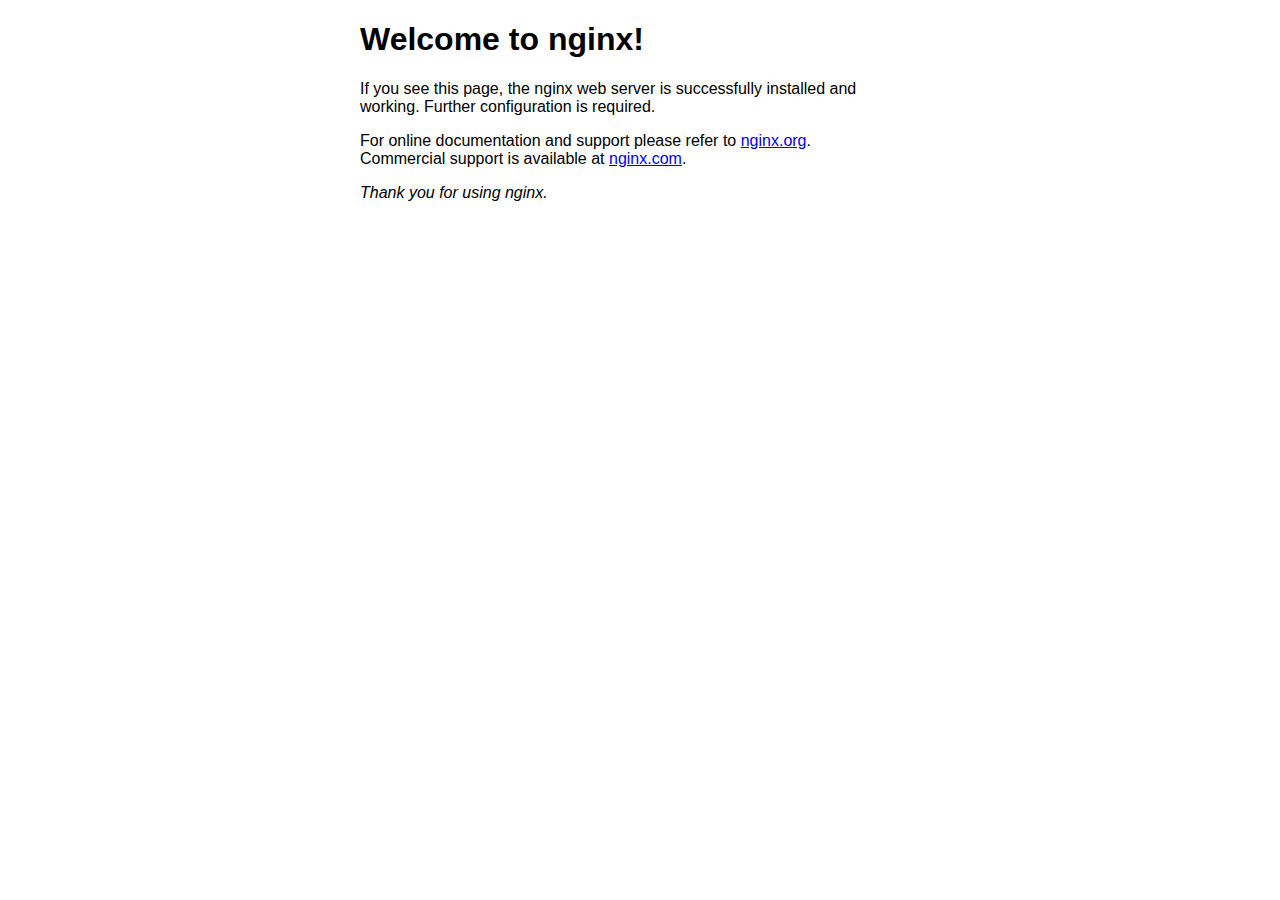
<file: .index.html>
<!DOCTYPE html>
<html>
<head>
<title>Welcome to nginx!</title>
<style>
html { color-scheme: light dark; }
body { width: 35em; margin: 0 auto;
font-family: Tahoma, Verdana, Arial, sans-serif; }
</style>
</head>
<body>
<h1>Welcome to nginx!</h1>
<p>If you see this page, the nginx web server is successfully installed and
working. Further configuration is required.</p>

<p>For online documentation and support please refer to
<a href="http://nginx.org/">nginx.org</a>.<br/>
Commercial support is available at
<a href="http://nginx.com/">nginx.com</a>.</p>

<p><em>Thank you for using nginx.</em></p>
</body>
</html>
</file>
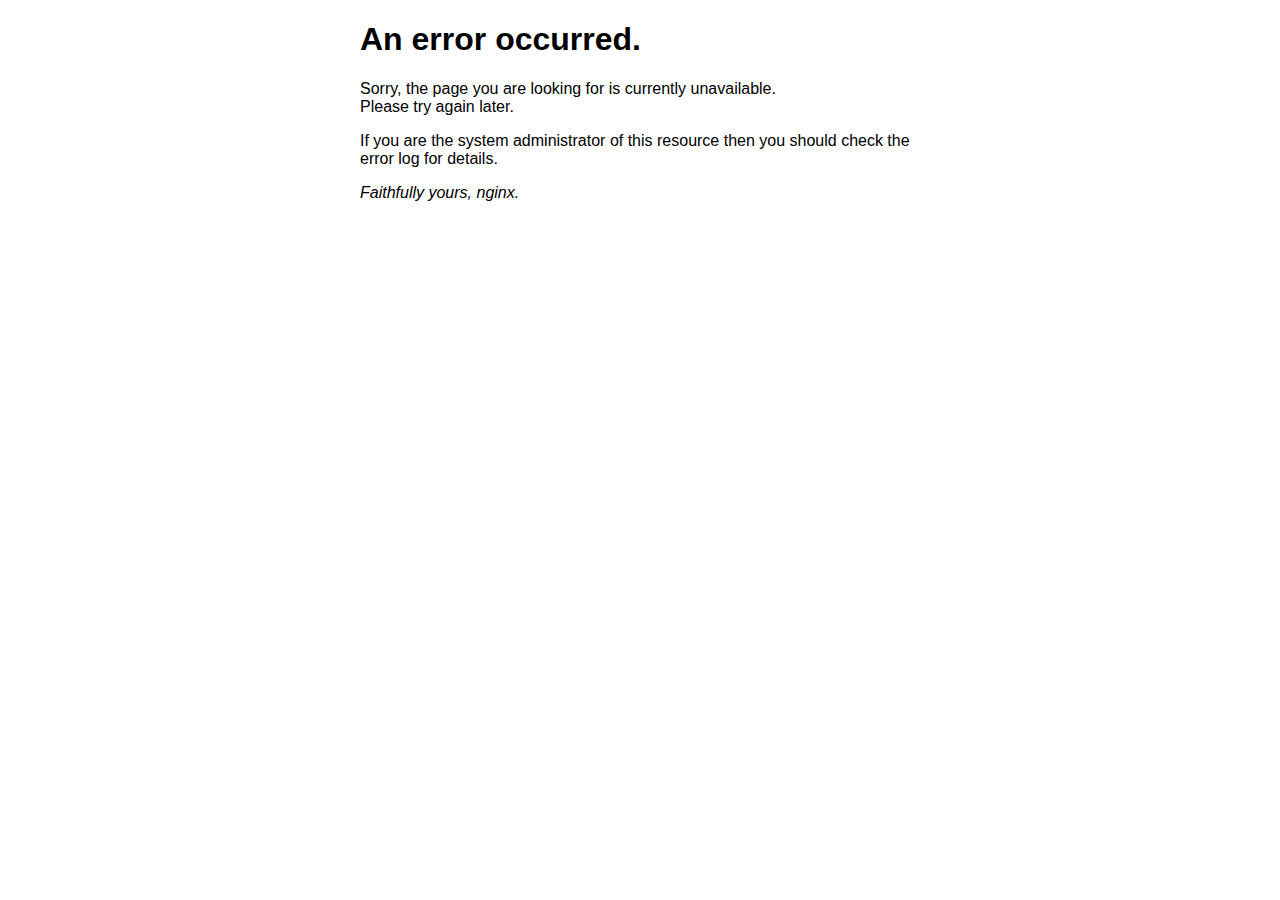
<file: 50x.html>
<!DOCTYPE html>
<html>
<head>
<title>Error</title>
<style>
html { color-scheme: light dark; }
body { width: 35em; margin: 0 auto;
font-family: Tahoma, Verdana, Arial, sans-serif; }
</style>
</head>
<body>
<h1>An error occurred.</h1>
<p>Sorry, the page you are looking for is currently unavailable.<br/>
Please try again later.</p>
<p>If you are the system administrator of this resource then you should check
the error log for details.</p>
<p><em>Faithfully yours, nginx.</em></p>
</body>
</html>
</file>
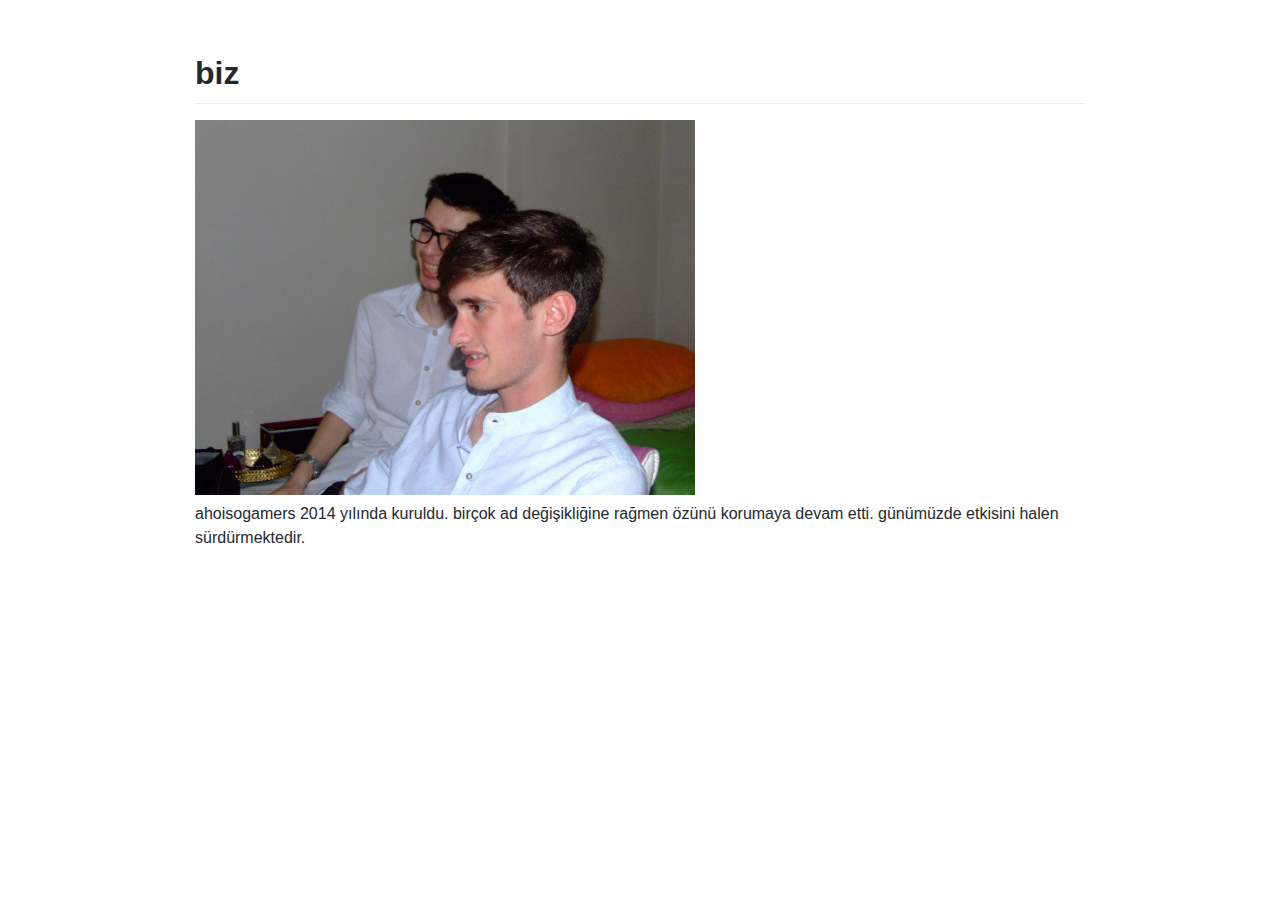
<file: biz.html>
<!DOCTYPE html>
<html lang="en">
<head>
  <meta charset="UTF-8">
  <meta name="viewport" content="width=device-width, initial-scale=1">
  <title>hakkında</title>
  <style>
  @font-face {
  font-family: octicons-link;
  src: url([data-uri]) format('woff');
}

.markdown-body .octicon {
  display: inline-block;
  fill: currentColor;
  vertical-align: text-bottom;
}

.markdown-body .anchor {
  float: left;
  line-height: 1;
  margin-left: -20px;
  padding-right: 4px;
}

.markdown-body .anchor:focus {
  outline: none;
}

.markdown-body h1 .octicon-link,
.markdown-body h2 .octicon-link,
.markdown-body h3 .octicon-link,
.markdown-body h4 .octicon-link,
.markdown-body h5 .octicon-link,
.markdown-body h6 .octicon-link {
  color: #1b1f23;
  vertical-align: middle;
  visibility: hidden;
}

.markdown-body h1:hover .anchor,
.markdown-body h2:hover .anchor,
.markdown-body h3:hover .anchor,
.markdown-body h4:hover .anchor,
.markdown-body h5:hover .anchor,
.markdown-body h6:hover .anchor {
  text-decoration: none;
}

.markdown-body h1:hover .anchor .octicon-link,
.markdown-body h2:hover .anchor .octicon-link,
.markdown-body h3:hover .anchor .octicon-link,
.markdown-body h4:hover .anchor .octicon-link,
.markdown-body h5:hover .anchor .octicon-link,
.markdown-body h6:hover .anchor .octicon-link {
  visibility: visible;
}

.markdown-body {
  -ms-text-size-adjust: 100%;
  -webkit-text-size-adjust: 100%;
  color: #24292e;
  line-height: 1.5;
  font-family: -apple-system,BlinkMacSystemFont,Segoe UI,Helvetica,Arial,sans-serif,Apple Color Emoji,Segoe UI Emoji,Segoe UI Symbol;
  font-size: 16px;
  line-height: 1.5;
  word-wrap: break-word;
}

.markdown-body .pl-c {
  color: #6a737d;
}

.markdown-body .pl-c1,
.markdown-body .pl-s .pl-v {
  color: #005cc5;
}

.markdown-body .pl-e,
.markdown-body .pl-en {
  color: #6f42c1;
}

.markdown-body .pl-s .pl-s1,
.markdown-body .pl-smi {
  color: #24292e;
}

.markdown-body .pl-ent {
  color: #22863a;
}

.markdown-body .pl-k {
  color: #d73a49;
}

.markdown-body .pl-pds,
.markdown-body .pl-s,
.markdown-body .pl-s .pl-pse .pl-s1,
.markdown-body .pl-sr,
.markdown-body .pl-sr .pl-cce,
.markdown-body .pl-sr .pl-sra,
.markdown-body .pl-sr .pl-sre {
  color: #032f62;
}

.markdown-body .pl-smw,
.markdown-body .pl-v {
  color: #e36209;
}

.markdown-body .pl-bu {
  color: #b31d28;
}

.markdown-body .pl-ii {
  background-color: #b31d28;
  color: #fafbfc;
}

.markdown-body .pl-c2 {
  background-color: #d73a49;
  color: #fafbfc;
}

.markdown-body .pl-c2:before {
  content: "^M";
}

.markdown-body .pl-sr .pl-cce {
  color: #22863a;
  font-weight: 700;
}

.markdown-body .pl-ml {
  color: #735c0f;
}

.markdown-body .pl-mh,
.markdown-body .pl-mh .pl-en,
.markdown-body .pl-ms {
  color: #005cc5;
  font-weight: 700;
}

.markdown-body .pl-mi {
  color: #24292e;
  font-style: italic;
}

.markdown-body .pl-mb {
  color: #24292e;
  font-weight: 700;
}

.markdown-body .pl-md {
  background-color: #ffeef0;
  color: #b31d28;
}

.markdown-body .pl-mi1 {
  background-color: #f0fff4;
  color: #22863a;
}

.markdown-body .pl-mc {
  background-color: #ffebda;
  color: #e36209;
}

.markdown-body .pl-mi2 {
  background-color: #005cc5;
  color: #f6f8fa;
}

.markdown-body .pl-mdr {
  color: #6f42c1;
  font-weight: 700;
}

.markdown-body .pl-ba {
  color: #586069;
}

.markdown-body .pl-sg {
  color: #959da5;
}

.markdown-body .pl-corl {
  color: #032f62;
  text-decoration: underline;
}

.markdown-body details {
  display: block;
}

.markdown-body summary {
  display: list-item;
}

.markdown-body a {
  background-color: transparent;
}

.markdown-body a:active,
.markdown-body a:hover {
  outline-width: 0;
}

.markdown-body strong {
  font-weight: inherit;
  font-weight: bolder;
}

.markdown-body h1 {
  font-size: 2em;
  margin: .67em 0;
}

.markdown-body img {
  border-style: none;
}

.markdown-body code,
.markdown-body kbd,
.markdown-body pre {
  font-family: monospace,monospace;
  font-size: 1em;
}

.markdown-body hr {
  box-sizing: content-box;
  height: 0;
  overflow: visible;
}

.markdown-body input {
  font: inherit;
  margin: 0;
}

.markdown-body input {
  overflow: visible;
}

.markdown-body [type=checkbox] {
  box-sizing: border-box;
  padding: 0;
}

.markdown-body * {
  box-sizing: border-box;
}

.markdown-body input {
  font-family: inherit;
  font-size: inherit;
  line-height: inherit;
}

.markdown-body a {
  color: #0366d6;
  text-decoration: none;
}

.markdown-body a:hover {
  text-decoration: underline;
}

.markdown-body strong {
  font-weight: 600;
}

.markdown-body hr {
  background: transparent;
  border: 0;
  border-bottom: 1px solid #dfe2e5;
  height: 0;
  margin: 15px 0;
  overflow: hidden;
}

.markdown-body hr:before {
  content: "";
  display: table;
}

.markdown-body hr:after {
  clear: both;
  content: "";
  display: table;
}

.markdown-body table {
  border-collapse: collapse;
  border-spacing: 0;
}

.markdown-body td,
.markdown-body th {
  padding: 0;
}

.markdown-body details summary {
  cursor: pointer;
}

.markdown-body h1,
.markdown-body h2,
.markdown-body h3,
.markdown-body h4,
.markdown-body h5,
.markdown-body h6 {
  margin-bottom: 0;
  margin-top: 0;
}

.markdown-body h1 {
  font-size: 32px;
}

.markdown-body h1,
.markdown-body h2 {
  font-weight: 600;
}

.markdown-body h2 {
  font-size: 24px;
}

.markdown-body h3 {
  font-size: 20px;
}

.markdown-body h3,
.markdown-body h4 {
  font-weight: 600;
}

.markdown-body h4 {
  font-size: 16px;
}

.markdown-body h5 {
  font-size: 14px;
}

.markdown-body h5,
.markdown-body h6 {
  font-weight: 600;
}

.markdown-body h6 {
  font-size: 12px;
}

.markdown-body p {
  margin-bottom: 10px;
  margin-top: 0;
}

.markdown-body blockquote {
  margin: 0;
}

.markdown-body ol,
.markdown-body ul {
  margin-bottom: 0;
  margin-top: 0;
  padding-left: 0;
}

.markdown-body ol ol,
.markdown-body ul ol {
  list-style-type: lower-roman;
}

.markdown-body ol ol ol,
.markdown-body ol ul ol,
.markdown-body ul ol ol,
.markdown-body ul ul ol {
  list-style-type: lower-alpha;
}

.markdown-body dd {
  margin-left: 0;
}

.markdown-body code,
.markdown-body pre {
  font-family: SFMono-Regular,Consolas,Liberation Mono,Menlo,Courier,monospace;
  font-size: 12px;
}

.markdown-body pre {
  margin-bottom: 0;
  margin-top: 0;
}

.markdown-body input::-webkit-inner-spin-button,
.markdown-body input::-webkit-outer-spin-button {
  -webkit-appearance: none;
  appearance: none;
  margin: 0;
}

.markdown-body .border {
  border: 1px solid #e1e4e8!important;
}

.markdown-body .border-0 {
  border: 0!important;
}

.markdown-body .border-bottom {
  border-bottom: 1px solid #e1e4e8!important;
}

.markdown-body .rounded-1 {
  border-radius: 3px!important;
}

.markdown-body .bg-white {
  background-color: #fff!important;
}

.markdown-body .bg-gray-light {
  background-color: #fafbfc!important;
}

.markdown-body .text-gray-light {
  color: #6a737d!important;
}

.markdown-body .mb-0 {
  margin-bottom: 0!important;
}

.markdown-body .my-2 {
  margin-bottom: 8px!important;
  margin-top: 8px!important;
}

.markdown-body .pl-0 {
  padding-left: 0!important;
}

.markdown-body .py-0 {
  padding-bottom: 0!important;
  padding-top: 0!important;
}

.markdown-body .pl-1 {
  padding-left: 4px!important;
}

.markdown-body .pl-2 {
  padding-left: 8px!important;
}

.markdown-body .py-2 {
  padding-bottom: 8px!important;
  padding-top: 8px!important;
}

.markdown-body .pl-3,
.markdown-body .px-3 {
  padding-left: 16px!important;
}

.markdown-body .px-3 {
  padding-right: 16px!important;
}

.markdown-body .pl-4 {
  padding-left: 24px!important;
}

.markdown-body .pl-5 {
  padding-left: 32px!important;
}

.markdown-body .pl-6 {
  padding-left: 40px!important;
}

.markdown-body .f6 {
  font-size: 12px!important;
}

.markdown-body .lh-condensed {
  line-height: 1.25!important;
}

.markdown-body .text-bold {
  font-weight: 600!important;
}

.markdown-body:before {
  content: "";
  display: table;
}

.markdown-body:after {
  clear: both;
  content: "";
  display: table;
}

.markdown-body>:first-child {
  margin-top: 0!important;
}

.markdown-body>:last-child {
  margin-bottom: 0!important;
}

.markdown-body a:not([href]) {
  color: inherit;
  text-decoration: none;
}

.markdown-body blockquote,
.markdown-body dl,
.markdown-body ol,
.markdown-body p,
.markdown-body pre,
.markdown-body table,
.markdown-body ul {
  margin-bottom: 16px;
  margin-top: 0;
}

.markdown-body hr {
  background-color: #e1e4e8;
  border: 0;
  height: .25em;
  margin: 24px 0;
  padding: 0;
}

.markdown-body blockquote {
  border-left: .25em solid #dfe2e5;
  color: #6a737d;
  padding: 0 1em;
}

.markdown-body blockquote>:first-child {
  margin-top: 0;
}

.markdown-body blockquote>:last-child {
  margin-bottom: 0;
}

.markdown-body kbd {
  background-color: #fafbfc;
  border: 1px solid #c6cbd1;
  border-bottom-color: #959da5;
  border-radius: 3px;
  box-shadow: inset 0 -1px 0 #959da5;
  color: #444d56;
  display: inline-block;
  font-size: 11px;
  line-height: 10px;
  padding: 3px 5px;
  vertical-align: middle;
}

.markdown-body h1,
.markdown-body h2,
.markdown-body h3,
.markdown-body h4,
.markdown-body h5,
.markdown-body h6 {
  font-weight: 600;
  line-height: 1.25;
  margin-bottom: 16px;
  margin-top: 24px;
}

.markdown-body h1 {
  font-size: 2em;
}

.markdown-body h1,
.markdown-body h2 {
  border-bottom: 1px solid #eaecef;
  padding-bottom: .3em;
}

.markdown-body h2 {
  font-size: 1.5em;
}

.markdown-body h3 {
  font-size: 1.25em;
}

.markdown-body h4 {
  font-size: 1em;
}

.markdown-body h5 {
  font-size: .875em;
}

.markdown-body h6 {
  color: #6a737d;
  font-size: .85em;
}

.markdown-body ol,
.markdown-body ul {
  padding-left: 2em;
}

.markdown-body ol ol,
.markdown-body ol ul,
.markdown-body ul ol,
.markdown-body ul ul {
  margin-bottom: 0;
  margin-top: 0;
}

.markdown-body li {
  word-wrap: break-all;
}

.markdown-body li>p {
  margin-top: 16px;
}

.markdown-body li+li {
  margin-top: .25em;
}

.markdown-body dl {
  padding: 0;
}

.markdown-body dl dt {
  font-size: 1em;
  font-style: italic;
  font-weight: 600;
  margin-top: 16px;
  padding: 0;
}

.markdown-body dl dd {
  margin-bottom: 16px;
  padding: 0 16px;
}

.markdown-body table {
  display: block;
  overflow: auto;
  width: 100%;
}

.markdown-body table th {
  font-weight: 600;
}

.markdown-body table td,
.markdown-body table th {
  border: 1px solid #dfe2e5;
  padding: 6px 13px;
}

.markdown-body table tr {
  background-color: #fff;
  border-top: 1px solid #c6cbd1;
}

.markdown-body table tr:nth-child(2n) {
  background-color: #f6f8fa;
}

.markdown-body img {
  background-color: #fff;
  box-sizing: content-box;
  max-width: 100%;
}

.markdown-body img[align=right] {
  padding-left: 20px;
}

.markdown-body img[align=left] {
  padding-right: 20px;
}

.markdown-body code {
  background-color: rgba(27,31,35,.05);
  border-radius: 3px;
  font-size: 85%;
  margin: 0;
  padding: .2em .4em;
}

.markdown-body pre {
  word-wrap: normal;
}

.markdown-body pre>code {
  background: transparent;
  border: 0;
  font-size: 100%;
  margin: 0;
  padding: 0;
  white-space: pre;
  word-break: normal;
}

.markdown-body .highlight {
  margin-bottom: 16px;
}

.markdown-body .highlight pre {
  margin-bottom: 0;
  word-break: normal;
}

.markdown-body .highlight pre,
.markdown-body pre {
  background-color: #f6f8fa;
  border-radius: 3px;
  font-size: 85%;
  line-height: 1.45;
  overflow: auto;
  padding: 16px;
}

.markdown-body pre code {
  background-color: transparent;
  border: 0;
  display: inline;
  line-height: inherit;
  margin: 0;
  max-width: auto;
  overflow: visible;
  padding: 0;
  word-wrap: normal;
}

.markdown-body .commit-tease-sha {
  color: #444d56;
  display: inline-block;
  font-family: SFMono-Regular,Consolas,Liberation Mono,Menlo,Courier,monospace;
  font-size: 90%;
}

.markdown-body .blob-wrapper {
  border-bottom-left-radius: 3px;
  border-bottom-right-radius: 3px;
  overflow-x: auto;
  overflow-y: hidden;
}

.markdown-body .blob-wrapper-embedded {
  max-height: 240px;
  overflow-y: auto;
}

.markdown-body .blob-num {
  -moz-user-select: none;
  -ms-user-select: none;
  -webkit-user-select: none;
  color: rgba(27,31,35,.3);
  cursor: pointer;
  font-family: SFMono-Regular,Consolas,Liberation Mono,Menlo,Courier,monospace;
  font-size: 12px;
  line-height: 20px;
  min-width: 50px;
  padding-left: 10px;
  padding-right: 10px;
  text-align: right;
  user-select: none;
  vertical-align: top;
  white-space: nowrap;
  width: 1%;
}

.markdown-body .blob-num:hover {
  color: rgba(27,31,35,.6);
}

.markdown-body .blob-num:before {
  content: attr(data-line-number);
}

.markdown-body .blob-code {
  line-height: 20px;
  padding-left: 10px;
  padding-right: 10px;
  position: relative;
  vertical-align: top;
}

.markdown-body .blob-code-inner {
  color: #24292e;
  font-family: SFMono-Regular,Consolas,Liberation Mono,Menlo,Courier,monospace;
  font-size: 12px;
  overflow: visible;
  white-space: pre;
  word-wrap: normal;
}

.markdown-body .pl-token.active,
.markdown-body .pl-token:hover {
  background: #ffea7f;
  cursor: pointer;
}

.markdown-body kbd {
  background-color: #fafbfc;
  border: 1px solid #d1d5da;
  border-bottom-color: #c6cbd1;
  border-radius: 3px;
  box-shadow: inset 0 -1px 0 #c6cbd1;
  color: #444d56;
  display: inline-block;
  font: 11px SFMono-Regular,Consolas,Liberation Mono,Menlo,Courier,monospace;
  line-height: 10px;
  padding: 3px 5px;
  vertical-align: middle;
}

.markdown-body :checked+.radio-label {
  border-color: #0366d6;
  position: relative;
  z-index: 1;
}

.markdown-body .tab-size[data-tab-size="1"] {
  -moz-tab-size: 1;
  tab-size: 1;
}

.markdown-body .tab-size[data-tab-size="2"] {
  -moz-tab-size: 2;
  tab-size: 2;
}

.markdown-body .tab-size[data-tab-size="3"] {
  -moz-tab-size: 3;
  tab-size: 3;
}

.markdown-body .tab-size[data-tab-size="4"] {
  -moz-tab-size: 4;
  tab-size: 4;
}

.markdown-body .tab-size[data-tab-size="5"] {
  -moz-tab-size: 5;
  tab-size: 5;
}

.markdown-body .tab-size[data-tab-size="6"] {
  -moz-tab-size: 6;
  tab-size: 6;
}

.markdown-body .tab-size[data-tab-size="7"] {
  -moz-tab-size: 7;
  tab-size: 7;
}

.markdown-body .tab-size[data-tab-size="8"] {
  -moz-tab-size: 8;
  tab-size: 8;
}

.markdown-body .tab-size[data-tab-size="9"] {
  -moz-tab-size: 9;
  tab-size: 9;
}

.markdown-body .tab-size[data-tab-size="10"] {
  -moz-tab-size: 10;
  tab-size: 10;
}

.markdown-body .tab-size[data-tab-size="11"] {
  -moz-tab-size: 11;
  tab-size: 11;
}

.markdown-body .tab-size[data-tab-size="12"] {
  -moz-tab-size: 12;
  tab-size: 12;
}

.markdown-body .task-list-item {
  list-style-type: none;
}

.markdown-body .task-list-item+.task-list-item {
  margin-top: 3px;
}

.markdown-body .task-list-item input {
  margin: 0 .2em .25em -1.6em;
  vertical-align: middle;
}

.markdown-body hr {
  border-bottom-color: #eee;
}

.markdown-body .pl-0 {
  padding-left: 0!important;
}

.markdown-body .pl-1 {
  padding-left: 4px!important;
}

.markdown-body .pl-2 {
  padding-left: 8px!important;
}

.markdown-body .pl-3 {
  padding-left: 16px!important;
}

.markdown-body .pl-4 {
  padding-left: 24px!important;
}

.markdown-body .pl-5 {
  padding-left: 32px!important;
}

.markdown-body .pl-6 {
  padding-left: 40px!important;
}

.markdown-body .pl-7 {
  padding-left: 48px!important;
}

.markdown-body .pl-8 {
  padding-left: 64px!important;
}

.markdown-body .pl-9 {
  padding-left: 80px!important;
}

.markdown-body .pl-10 {
  padding-left: 96px!important;
}

.markdown-body .pl-11 {
  padding-left: 112px!important;
}

.markdown-body .pl-12 {
  padding-left: 128px!important;
}

/*# sourceURL=webpack://./node_modules/github-markdown-css/github-markdown.css */
/*# sourceMappingURL=[data-uri] */
  </style>
  <style>
  /**
 * prism.js default theme for JavaScript, CSS and HTML
 * Based on dabblet (http://dabblet.com)
 * @author Lea Verou
 */

code[class*="language-"],
pre[class*="language-"] {
	color: black;
	background: none;
	text-shadow: 0 1px white;
	font-family: Consolas, Monaco, 'Andale Mono', 'Ubuntu Mono', monospace;
	font-size: 1em;
	text-align: left;
	white-space: pre;
	word-spacing: normal;
	word-break: normal;
	word-wrap: normal;
	line-height: 1.5;

	-moz-tab-size: 4;
	-o-tab-size: 4;
	tab-size: 4;

	-webkit-hyphens: none;
	-moz-hyphens: none;
	-ms-hyphens: none;
	hyphens: none;
}

pre[class*="language-"]::-moz-selection, pre[class*="language-"] ::-moz-selection,
code[class*="language-"]::-moz-selection, code[class*="language-"] ::-moz-selection {
	text-shadow: none;
	background: #b3d4fc;
}

pre[class*="language-"]::selection, pre[class*="language-"] ::selection,
code[class*="language-"]::selection, code[class*="language-"] ::selection {
	text-shadow: none;
	background: #b3d4fc;
}

@media print {
	code[class*="language-"],
	pre[class*="language-"] {
		text-shadow: none;
	}
}

/* Code blocks */
pre[class*="language-"] {
	padding: 1em;
	margin: .5em 0;
	overflow: auto;
}

:not(pre) > code[class*="language-"],
pre[class*="language-"] {
	background: #f5f2f0;
}

/* Inline code */
:not(pre) > code[class*="language-"] {
	padding: .1em;
	border-radius: .3em;
	white-space: normal;
}

.token.comment,
.token.prolog,
.token.doctype,
.token.cdata {
	color: slategray;
}

.token.punctuation {
	color: #999;
}

.token.namespace {
	opacity: .7;
}

.token.property,
.token.tag,
.token.boolean,
.token.number,
.token.constant,
.token.symbol,
.token.deleted {
	color: #905;
}

.token.selector,
.token.attr-name,
.token.string,
.token.char,
.token.builtin,
.token.inserted {
	color: #690;
}

.token.operator,
.token.entity,
.token.url,
.language-css .token.string,
.style .token.string {
	color: #9a6e3a;
	/* This background color was intended by the author of this theme. */
	background: hsla(0, 0%, 100%, .5);
}

.token.atrule,
.token.attr-value,
.token.keyword {
	color: #07a;
}

.token.function,
.token.class-name {
	color: #DD4A68;
}

.token.regex,
.token.important,
.token.variable {
	color: #e90;
}

.token.important,
.token.bold {
	font-weight: bold;
}
.token.italic {
	font-style: italic;
}

.token.entity {
	cursor: help;
}

/*# sourceURL=webpack://./node_modules/prismjs/themes/prism.css */
/*# sourceMappingURL=[data-uri] */
  </style>
  <style>
  
  </style>
  <style>
    .markdown-body {
      font-family: -apple-system,Segoe UI,Helvetica,Arial,sans-serif,Apple Color Emoji,Segoe UI Emoji;
      box-sizing: border-box;
      min-width: 200px;
      max-width: 980px;
      margin: 0 auto;
      padding: 45px;
    }

    @media not print {
      .markdown-body {
        padding: 45px;
      }

      @media (max-width: 767px) {
        .markdown-body {
          padding: 15px;
        }
      }
    }

    .hf-container {
      color: #24292e;
      line-height: 1.3;
    }

    .markdown-body .highlight pre,
    .markdown-body pre {
      white-space: pre-wrap;
    }
    .markdown-body table {
      display: table;
    }
    .markdown-body img[data-align="center"] {
      display: block;
      margin: 0 auto;
    }
    .markdown-body img[data-align="right"] {
      display: block;
      margin: 0 0 0 auto;
    }
    .markdown-body li.task-list-item {
      list-style-type: none;
    }
    .markdown-body li > [type=checkbox] {
      margin: 0 0 0 -1.3em;
    }
    .markdown-body input[type="checkbox"] ~ p {
      margin-top: 0;
      display: inline-block;
    }
    .markdown-body ol ol,
    .markdown-body ul ol {
      list-style-type: decimal;
    }
    .markdown-body ol ol ol,
    .markdown-body ol ul ol,
    .markdown-body ul ol ol,
    .markdown-body ul ul ol {
      list-style-type: decimal;
    }
  </style>
  <style>.markdown-body a.footnote-ref {
  text-decoration: none;
}

.footnotes {
  font-size: .85em;
  opacity: .8;
}

.footnotes li[role="doc-endnote"] {
  position: relative;
}

.footnotes .footnote-back {
  position: absolute;
  font-family: initial;
  top: .2em;
  right: 1em;
  text-decoration: none;
}

.inline-math.invalid,
.multiple-math.invalid {
  color: rgb(255, 105, 105);
}

.toc-container {
  width: 100%;
}

.toc-container .toc-title {
  font-weight: 700;
  font-size: 1.2em;
  margin-bottom: 0;
}

.toc-container li,
.toc-container ul,
.toc-container ul li {
  list-style: none !important;
}

.toc-container > ul {
  padding-left: 0;
}

.toc-container ul li span {
  display : flex;
}

.toc-container ul li span a {
  color: inherit;
  text-decoration: none;
}
.toc-container ul li span a:hover {
  color: inherit;
  text-decoration: none;
}

.toc-container ul li span span.dots {
  flex: 1;
  height: 0.65em;
  margin: 0 10px;
  border-bottom: 2px dotted black;
}

/*# sourceURL=webpack://./src/muya/lib/assets/styles/exportStyle.css */
/*# sourceMappingURL=[data-uri] */</style>
  <style>.markdown-body{}pre.front-matter{display:none!important;}</style>
</head>
<body>
  <article class="markdown-body"><h1 class="atx" id="biz">biz</h1>
<img width="500px" src="./src/banner.jpeg">

<p>ahoisogamers 2014 yılında kuruldu. birçok ad değişikliğine rağmen özünü korumaya devam etti. günümüzde etkisini halen sürdürmektedir.</p>
</article>
</body>
</html>
</file>
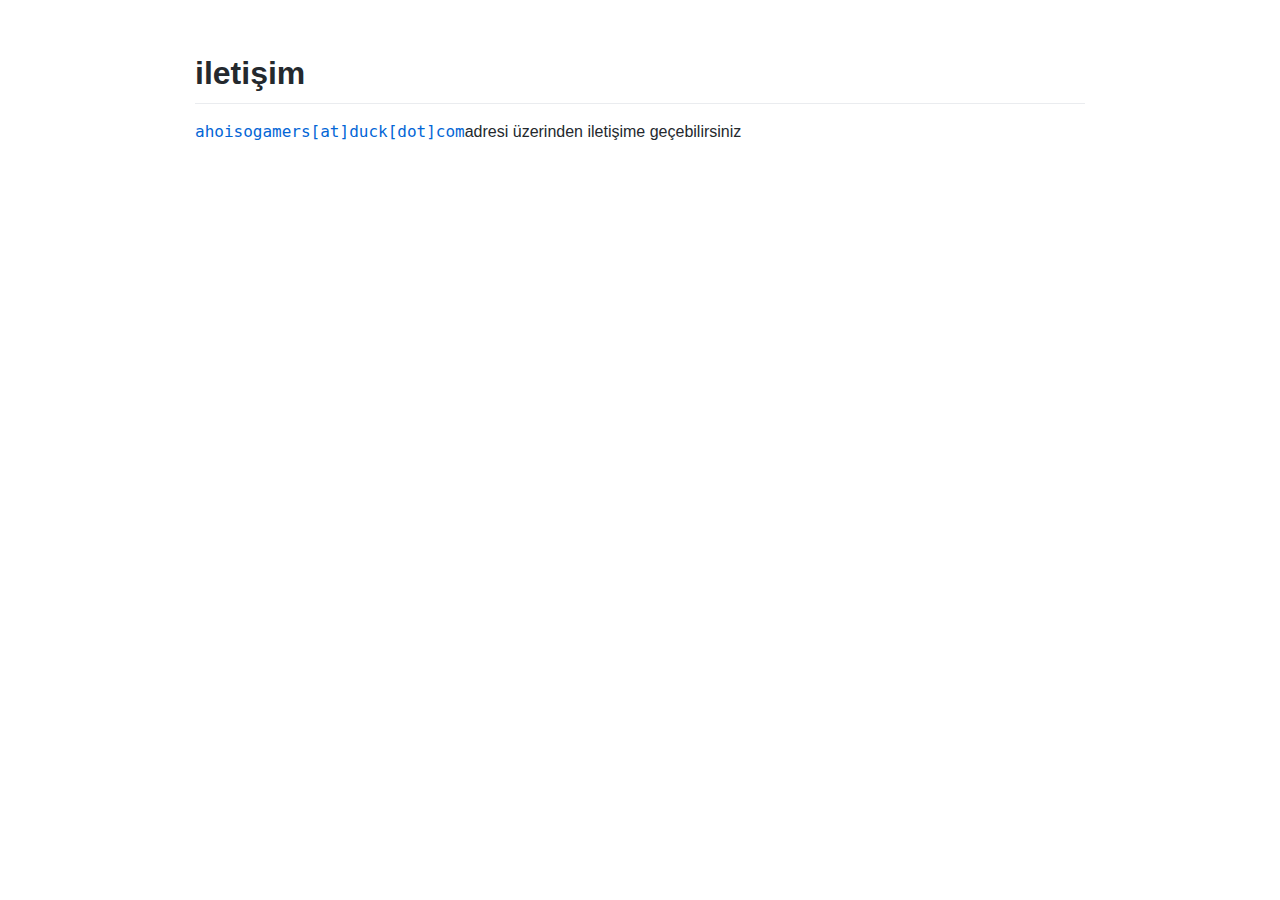
<file: iletisim.html>
<!DOCTYPE html>
<html lang="en">
<head>
  <meta charset="UTF-8">
  <meta name="viewport" content="width=device-width, initial-scale=1">
  <title>iletişimi</title>
  <style>
  @font-face {
  font-family: octicons-link;
  src: url([data-uri]) format('woff');
}

.markdown-body .octicon {
  display: inline-block;
  fill: currentColor;
  vertical-align: text-bottom;
}

.markdown-body .anchor {
  float: left;
  line-height: 1;
  margin-left: -20px;
  padding-right: 4px;
}

.markdown-body .anchor:focus {
  outline: none;
}

.markdown-body h1 .octicon-link,
.markdown-body h2 .octicon-link,
.markdown-body h3 .octicon-link,
.markdown-body h4 .octicon-link,
.markdown-body h5 .octicon-link,
.markdown-body h6 .octicon-link {
  color: #1b1f23;
  vertical-align: middle;
  visibility: hidden;
}

.markdown-body h1:hover .anchor,
.markdown-body h2:hover .anchor,
.markdown-body h3:hover .anchor,
.markdown-body h4:hover .anchor,
.markdown-body h5:hover .anchor,
.markdown-body h6:hover .anchor {
  text-decoration: none;
}

.markdown-body h1:hover .anchor .octicon-link,
.markdown-body h2:hover .anchor .octicon-link,
.markdown-body h3:hover .anchor .octicon-link,
.markdown-body h4:hover .anchor .octicon-link,
.markdown-body h5:hover .anchor .octicon-link,
.markdown-body h6:hover .anchor .octicon-link {
  visibility: visible;
}

.markdown-body {
  -ms-text-size-adjust: 100%;
  -webkit-text-size-adjust: 100%;
  color: #24292e;
  line-height: 1.5;
  font-family: -apple-system,BlinkMacSystemFont,Segoe UI,Helvetica,Arial,sans-serif,Apple Color Emoji,Segoe UI Emoji,Segoe UI Symbol;
  font-size: 16px;
  line-height: 1.5;
  word-wrap: break-word;
}

.markdown-body .pl-c {
  color: #6a737d;
}

.markdown-body .pl-c1,
.markdown-body .pl-s .pl-v {
  color: #005cc5;
}

.markdown-body .pl-e,
.markdown-body .pl-en {
  color: #6f42c1;
}

.markdown-body .pl-s .pl-s1,
.markdown-body .pl-smi {
  color: #24292e;
}

.markdown-body .pl-ent {
  color: #22863a;
}

.markdown-body .pl-k {
  color: #d73a49;
}

.markdown-body .pl-pds,
.markdown-body .pl-s,
.markdown-body .pl-s .pl-pse .pl-s1,
.markdown-body .pl-sr,
.markdown-body .pl-sr .pl-cce,
.markdown-body .pl-sr .pl-sra,
.markdown-body .pl-sr .pl-sre {
  color: #032f62;
}

.markdown-body .pl-smw,
.markdown-body .pl-v {
  color: #e36209;
}

.markdown-body .pl-bu {
  color: #b31d28;
}

.markdown-body .pl-ii {
  background-color: #b31d28;
  color: #fafbfc;
}

.markdown-body .pl-c2 {
  background-color: #d73a49;
  color: #fafbfc;
}

.markdown-body .pl-c2:before {
  content: "^M";
}

.markdown-body .pl-sr .pl-cce {
  color: #22863a;
  font-weight: 700;
}

.markdown-body .pl-ml {
  color: #735c0f;
}

.markdown-body .pl-mh,
.markdown-body .pl-mh .pl-en,
.markdown-body .pl-ms {
  color: #005cc5;
  font-weight: 700;
}

.markdown-body .pl-mi {
  color: #24292e;
  font-style: italic;
}

.markdown-body .pl-mb {
  color: #24292e;
  font-weight: 700;
}

.markdown-body .pl-md {
  background-color: #ffeef0;
  color: #b31d28;
}

.markdown-body .pl-mi1 {
  background-color: #f0fff4;
  color: #22863a;
}

.markdown-body .pl-mc {
  background-color: #ffebda;
  color: #e36209;
}

.markdown-body .pl-mi2 {
  background-color: #005cc5;
  color: #f6f8fa;
}

.markdown-body .pl-mdr {
  color: #6f42c1;
  font-weight: 700;
}

.markdown-body .pl-ba {
  color: #586069;
}

.markdown-body .pl-sg {
  color: #959da5;
}

.markdown-body .pl-corl {
  color: #032f62;
  text-decoration: underline;
}

.markdown-body details {
  display: block;
}

.markdown-body summary {
  display: list-item;
}

.markdown-body a {
  background-color: transparent;
}

.markdown-body a:active,
.markdown-body a:hover {
  outline-width: 0;
}

.markdown-body strong {
  font-weight: inherit;
  font-weight: bolder;
}

.markdown-body h1 {
  font-size: 2em;
  margin: .67em 0;
}

.markdown-body img {
  border-style: none;
}

.markdown-body code,
.markdown-body kbd,
.markdown-body pre {
  font-family: monospace,monospace;
  font-size: 1em;
}

.markdown-body hr {
  box-sizing: content-box;
  height: 0;
  overflow: visible;
}

.markdown-body input {
  font: inherit;
  margin: 0;
}

.markdown-body input {
  overflow: visible;
}

.markdown-body [type=checkbox] {
  box-sizing: border-box;
  padding: 0;
}

.markdown-body * {
  box-sizing: border-box;
}

.markdown-body input {
  font-family: inherit;
  font-size: inherit;
  line-height: inherit;
}

.markdown-body a {
  color: #0366d6;
  text-decoration: none;
}

.markdown-body a:hover {
  text-decoration: underline;
}

.markdown-body strong {
  font-weight: 600;
}

.markdown-body hr {
  background: transparent;
  border: 0;
  border-bottom: 1px solid #dfe2e5;
  height: 0;
  margin: 15px 0;
  overflow: hidden;
}

.markdown-body hr:before {
  content: "";
  display: table;
}

.markdown-body hr:after {
  clear: both;
  content: "";
  display: table;
}

.markdown-body table {
  border-collapse: collapse;
  border-spacing: 0;
}

.markdown-body td,
.markdown-body th {
  padding: 0;
}

.markdown-body details summary {
  cursor: pointer;
}

.markdown-body h1,
.markdown-body h2,
.markdown-body h3,
.markdown-body h4,
.markdown-body h5,
.markdown-body h6 {
  margin-bottom: 0;
  margin-top: 0;
}

.markdown-body h1 {
  font-size: 32px;
}

.markdown-body h1,
.markdown-body h2 {
  font-weight: 600;
}

.markdown-body h2 {
  font-size: 24px;
}

.markdown-body h3 {
  font-size: 20px;
}

.markdown-body h3,
.markdown-body h4 {
  font-weight: 600;
}

.markdown-body h4 {
  font-size: 16px;
}

.markdown-body h5 {
  font-size: 14px;
}

.markdown-body h5,
.markdown-body h6 {
  font-weight: 600;
}

.markdown-body h6 {
  font-size: 12px;
}

.markdown-body p {
  margin-bottom: 10px;
  margin-top: 0;
}

.markdown-body blockquote {
  margin: 0;
}

.markdown-body ol,
.markdown-body ul {
  margin-bottom: 0;
  margin-top: 0;
  padding-left: 0;
}

.markdown-body ol ol,
.markdown-body ul ol {
  list-style-type: lower-roman;
}

.markdown-body ol ol ol,
.markdown-body ol ul ol,
.markdown-body ul ol ol,
.markdown-body ul ul ol {
  list-style-type: lower-alpha;
}

.markdown-body dd {
  margin-left: 0;
}

.markdown-body code,
.markdown-body pre {
  font-family: SFMono-Regular,Consolas,Liberation Mono,Menlo,Courier,monospace;
  font-size: 12px;
}

.markdown-body pre {
  margin-bottom: 0;
  margin-top: 0;
}

.markdown-body input::-webkit-inner-spin-button,
.markdown-body input::-webkit-outer-spin-button {
  -webkit-appearance: none;
  appearance: none;
  margin: 0;
}

.markdown-body .border {
  border: 1px solid #e1e4e8!important;
}

.markdown-body .border-0 {
  border: 0!important;
}

.markdown-body .border-bottom {
  border-bottom: 1px solid #e1e4e8!important;
}

.markdown-body .rounded-1 {
  border-radius: 3px!important;
}

.markdown-body .bg-white {
  background-color: #fff!important;
}

.markdown-body .bg-gray-light {
  background-color: #fafbfc!important;
}

.markdown-body .text-gray-light {
  color: #6a737d!important;
}

.markdown-body .mb-0 {
  margin-bottom: 0!important;
}

.markdown-body .my-2 {
  margin-bottom: 8px!important;
  margin-top: 8px!important;
}

.markdown-body .pl-0 {
  padding-left: 0!important;
}

.markdown-body .py-0 {
  padding-bottom: 0!important;
  padding-top: 0!important;
}

.markdown-body .pl-1 {
  padding-left: 4px!important;
}

.markdown-body .pl-2 {
  padding-left: 8px!important;
}

.markdown-body .py-2 {
  padding-bottom: 8px!important;
  padding-top: 8px!important;
}

.markdown-body .pl-3,
.markdown-body .px-3 {
  padding-left: 16px!important;
}

.markdown-body .px-3 {
  padding-right: 16px!important;
}

.markdown-body .pl-4 {
  padding-left: 24px!important;
}

.markdown-body .pl-5 {
  padding-left: 32px!important;
}

.markdown-body .pl-6 {
  padding-left: 40px!important;
}

.markdown-body .f6 {
  font-size: 12px!important;
}

.markdown-body .lh-condensed {
  line-height: 1.25!important;
}

.markdown-body .text-bold {
  font-weight: 600!important;
}

.markdown-body:before {
  content: "";
  display: table;
}

.markdown-body:after {
  clear: both;
  content: "";
  display: table;
}

.markdown-body>:first-child {
  margin-top: 0!important;
}

.markdown-body>:last-child {
  margin-bottom: 0!important;
}

.markdown-body a:not([href]) {
  color: inherit;
  text-decoration: none;
}

.markdown-body blockquote,
.markdown-body dl,
.markdown-body ol,
.markdown-body p,
.markdown-body pre,
.markdown-body table,
.markdown-body ul {
  margin-bottom: 16px;
  margin-top: 0;
}

.markdown-body hr {
  background-color: #e1e4e8;
  border: 0;
  height: .25em;
  margin: 24px 0;
  padding: 0;
}

.markdown-body blockquote {
  border-left: .25em solid #dfe2e5;
  color: #6a737d;
  padding: 0 1em;
}

.markdown-body blockquote>:first-child {
  margin-top: 0;
}

.markdown-body blockquote>:last-child {
  margin-bottom: 0;
}

.markdown-body kbd {
  background-color: #fafbfc;
  border: 1px solid #c6cbd1;
  border-bottom-color: #959da5;
  border-radius: 3px;
  box-shadow: inset 0 -1px 0 #959da5;
  color: #444d56;
  display: inline-block;
  font-size: 11px;
  line-height: 10px;
  padding: 3px 5px;
  vertical-align: middle;
}

.markdown-body h1,
.markdown-body h2,
.markdown-body h3,
.markdown-body h4,
.markdown-body h5,
.markdown-body h6 {
  font-weight: 600;
  line-height: 1.25;
  margin-bottom: 16px;
  margin-top: 24px;
}

.markdown-body h1 {
  font-size: 2em;
}

.markdown-body h1,
.markdown-body h2 {
  border-bottom: 1px solid #eaecef;
  padding-bottom: .3em;
}

.markdown-body h2 {
  font-size: 1.5em;
}

.markdown-body h3 {
  font-size: 1.25em;
}

.markdown-body h4 {
  font-size: 1em;
}

.markdown-body h5 {
  font-size: .875em;
}

.markdown-body h6 {
  color: #6a737d;
  font-size: .85em;
}

.markdown-body ol,
.markdown-body ul {
  padding-left: 2em;
}

.markdown-body ol ol,
.markdown-body ol ul,
.markdown-body ul ol,
.markdown-body ul ul {
  margin-bottom: 0;
  margin-top: 0;
}

.markdown-body li {
  word-wrap: break-all;
}

.markdown-body li>p {
  margin-top: 16px;
}

.markdown-body li+li {
  margin-top: .25em;
}

.markdown-body dl {
  padding: 0;
}

.markdown-body dl dt {
  font-size: 1em;
  font-style: italic;
  font-weight: 600;
  margin-top: 16px;
  padding: 0;
}

.markdown-body dl dd {
  margin-bottom: 16px;
  padding: 0 16px;
}

.markdown-body table {
  display: block;
  overflow: auto;
  width: 100%;
}

.markdown-body table th {
  font-weight: 600;
}

.markdown-body table td,
.markdown-body table th {
  border: 1px solid #dfe2e5;
  padding: 6px 13px;
}

.markdown-body table tr {
  background-color: #fff;
  border-top: 1px solid #c6cbd1;
}

.markdown-body table tr:nth-child(2n) {
  background-color: #f6f8fa;
}

.markdown-body img {
  background-color: #fff;
  box-sizing: content-box;
  max-width: 100%;
}

.markdown-body img[align=right] {
  padding-left: 20px;
}

.markdown-body img[align=left] {
  padding-right: 20px;
}

.markdown-body code {
  background-color: rgba(27,31,35,.05);
  border-radius: 3px;
  font-size: 85%;
  margin: 0;
  padding: .2em .4em;
}

.markdown-body pre {
  word-wrap: normal;
}

.markdown-body pre>code {
  background: transparent;
  border: 0;
  font-size: 100%;
  margin: 0;
  padding: 0;
  white-space: pre;
  word-break: normal;
}

.markdown-body .highlight {
  margin-bottom: 16px;
}

.markdown-body .highlight pre {
  margin-bottom: 0;
  word-break: normal;
}

.markdown-body .highlight pre,
.markdown-body pre {
  background-color: #f6f8fa;
  border-radius: 3px;
  font-size: 85%;
  line-height: 1.45;
  overflow: auto;
  padding: 16px;
}

.markdown-body pre code {
  background-color: transparent;
  border: 0;
  display: inline;
  line-height: inherit;
  margin: 0;
  max-width: auto;
  overflow: visible;
  padding: 0;
  word-wrap: normal;
}

.markdown-body .commit-tease-sha {
  color: #444d56;
  display: inline-block;
  font-family: SFMono-Regular,Consolas,Liberation Mono,Menlo,Courier,monospace;
  font-size: 90%;
}

.markdown-body .blob-wrapper {
  border-bottom-left-radius: 3px;
  border-bottom-right-radius: 3px;
  overflow-x: auto;
  overflow-y: hidden;
}

.markdown-body .blob-wrapper-embedded {
  max-height: 240px;
  overflow-y: auto;
}

.markdown-body .blob-num {
  -moz-user-select: none;
  -ms-user-select: none;
  -webkit-user-select: none;
  color: rgba(27,31,35,.3);
  cursor: pointer;
  font-family: SFMono-Regular,Consolas,Liberation Mono,Menlo,Courier,monospace;
  font-size: 12px;
  line-height: 20px;
  min-width: 50px;
  padding-left: 10px;
  padding-right: 10px;
  text-align: right;
  user-select: none;
  vertical-align: top;
  white-space: nowrap;
  width: 1%;
}

.markdown-body .blob-num:hover {
  color: rgba(27,31,35,.6);
}

.markdown-body .blob-num:before {
  content: attr(data-line-number);
}

.markdown-body .blob-code {
  line-height: 20px;
  padding-left: 10px;
  padding-right: 10px;
  position: relative;
  vertical-align: top;
}

.markdown-body .blob-code-inner {
  color: #24292e;
  font-family: SFMono-Regular,Consolas,Liberation Mono,Menlo,Courier,monospace;
  font-size: 12px;
  overflow: visible;
  white-space: pre;
  word-wrap: normal;
}

.markdown-body .pl-token.active,
.markdown-body .pl-token:hover {
  background: #ffea7f;
  cursor: pointer;
}

.markdown-body kbd {
  background-color: #fafbfc;
  border: 1px solid #d1d5da;
  border-bottom-color: #c6cbd1;
  border-radius: 3px;
  box-shadow: inset 0 -1px 0 #c6cbd1;
  color: #444d56;
  display: inline-block;
  font: 11px SFMono-Regular,Consolas,Liberation Mono,Menlo,Courier,monospace;
  line-height: 10px;
  padding: 3px 5px;
  vertical-align: middle;
}

.markdown-body :checked+.radio-label {
  border-color: #0366d6;
  position: relative;
  z-index: 1;
}

.markdown-body .tab-size[data-tab-size="1"] {
  -moz-tab-size: 1;
  tab-size: 1;
}

.markdown-body .tab-size[data-tab-size="2"] {
  -moz-tab-size: 2;
  tab-size: 2;
}

.markdown-body .tab-size[data-tab-size="3"] {
  -moz-tab-size: 3;
  tab-size: 3;
}

.markdown-body .tab-size[data-tab-size="4"] {
  -moz-tab-size: 4;
  tab-size: 4;
}

.markdown-body .tab-size[data-tab-size="5"] {
  -moz-tab-size: 5;
  tab-size: 5;
}

.markdown-body .tab-size[data-tab-size="6"] {
  -moz-tab-size: 6;
  tab-size: 6;
}

.markdown-body .tab-size[data-tab-size="7"] {
  -moz-tab-size: 7;
  tab-size: 7;
}

.markdown-body .tab-size[data-tab-size="8"] {
  -moz-tab-size: 8;
  tab-size: 8;
}

.markdown-body .tab-size[data-tab-size="9"] {
  -moz-tab-size: 9;
  tab-size: 9;
}

.markdown-body .tab-size[data-tab-size="10"] {
  -moz-tab-size: 10;
  tab-size: 10;
}

.markdown-body .tab-size[data-tab-size="11"] {
  -moz-tab-size: 11;
  tab-size: 11;
}

.markdown-body .tab-size[data-tab-size="12"] {
  -moz-tab-size: 12;
  tab-size: 12;
}

.markdown-body .task-list-item {
  list-style-type: none;
}

.markdown-body .task-list-item+.task-list-item {
  margin-top: 3px;
}

.markdown-body .task-list-item input {
  margin: 0 .2em .25em -1.6em;
  vertical-align: middle;
}

.markdown-body hr {
  border-bottom-color: #eee;
}

.markdown-body .pl-0 {
  padding-left: 0!important;
}

.markdown-body .pl-1 {
  padding-left: 4px!important;
}

.markdown-body .pl-2 {
  padding-left: 8px!important;
}

.markdown-body .pl-3 {
  padding-left: 16px!important;
}

.markdown-body .pl-4 {
  padding-left: 24px!important;
}

.markdown-body .pl-5 {
  padding-left: 32px!important;
}

.markdown-body .pl-6 {
  padding-left: 40px!important;
}

.markdown-body .pl-7 {
  padding-left: 48px!important;
}

.markdown-body .pl-8 {
  padding-left: 64px!important;
}

.markdown-body .pl-9 {
  padding-left: 80px!important;
}

.markdown-body .pl-10 {
  padding-left: 96px!important;
}

.markdown-body .pl-11 {
  padding-left: 112px!important;
}

.markdown-body .pl-12 {
  padding-left: 128px!important;
}

/*# sourceURL=webpack://./node_modules/github-markdown-css/github-markdown.css */
/*# sourceMappingURL=[data-uri] */
  </style>
  <style>
  /**
 * prism.js default theme for JavaScript, CSS and HTML
 * Based on dabblet (http://dabblet.com)
 * @author Lea Verou
 */

code[class*="language-"],
pre[class*="language-"] {
	color: black;
	background: none;
	text-shadow: 0 1px white;
	font-family: Consolas, Monaco, 'Andale Mono', 'Ubuntu Mono', monospace;
	font-size: 1em;
	text-align: left;
	white-space: pre;
	word-spacing: normal;
	word-break: normal;
	word-wrap: normal;
	line-height: 1.5;

	-moz-tab-size: 4;
	-o-tab-size: 4;
	tab-size: 4;

	-webkit-hyphens: none;
	-moz-hyphens: none;
	-ms-hyphens: none;
	hyphens: none;
}

pre[class*="language-"]::-moz-selection, pre[class*="language-"] ::-moz-selection,
code[class*="language-"]::-moz-selection, code[class*="language-"] ::-moz-selection {
	text-shadow: none;
	background: #b3d4fc;
}

pre[class*="language-"]::selection, pre[class*="language-"] ::selection,
code[class*="language-"]::selection, code[class*="language-"] ::selection {
	text-shadow: none;
	background: #b3d4fc;
}

@media print {
	code[class*="language-"],
	pre[class*="language-"] {
		text-shadow: none;
	}
}

/* Code blocks */
pre[class*="language-"] {
	padding: 1em;
	margin: .5em 0;
	overflow: auto;
}

:not(pre) > code[class*="language-"],
pre[class*="language-"] {
	background: #f5f2f0;
}

/* Inline code */
:not(pre) > code[class*="language-"] {
	padding: .1em;
	border-radius: .3em;
	white-space: normal;
}

.token.comment,
.token.prolog,
.token.doctype,
.token.cdata {
	color: slategray;
}

.token.punctuation {
	color: #999;
}

.token.namespace {
	opacity: .7;
}

.token.property,
.token.tag,
.token.boolean,
.token.number,
.token.constant,
.token.symbol,
.token.deleted {
	color: #905;
}

.token.selector,
.token.attr-name,
.token.string,
.token.char,
.token.builtin,
.token.inserted {
	color: #690;
}

.token.operator,
.token.entity,
.token.url,
.language-css .token.string,
.style .token.string {
	color: #9a6e3a;
	/* This background color was intended by the author of this theme. */
	background: hsla(0, 0%, 100%, .5);
}

.token.atrule,
.token.attr-value,
.token.keyword {
	color: #07a;
}

.token.function,
.token.class-name {
	color: #DD4A68;
}

.token.regex,
.token.important,
.token.variable {
	color: #e90;
}

.token.important,
.token.bold {
	font-weight: bold;
}
.token.italic {
	font-style: italic;
}

.token.entity {
	cursor: help;
}

/*# sourceURL=webpack://./node_modules/prismjs/themes/prism.css */
/*# sourceMappingURL=[data-uri] */
  </style>
  <style>
  
  </style>
  <style>
    .markdown-body {
      font-family: -apple-system,Segoe UI,Helvetica,Arial,sans-serif,Apple Color Emoji,Segoe UI Emoji;
      box-sizing: border-box;
      min-width: 200px;
      max-width: 980px;
      margin: 0 auto;
      padding: 45px;
    }

    @media not print {
      .markdown-body {
        padding: 45px;
      }

      @media (max-width: 767px) {
        .markdown-body {
          padding: 15px;
        }
      }
    }

    .hf-container {
      color: #24292e;
      line-height: 1.3;
    }

    .markdown-body .highlight pre,
    .markdown-body pre {
      white-space: pre-wrap;
    }
    .markdown-body table {
      display: table;
    }
    .markdown-body img[data-align="center"] {
      display: block;
      margin: 0 auto;
    }
    .markdown-body img[data-align="right"] {
      display: block;
      margin: 0 0 0 auto;
    }
    .markdown-body li.task-list-item {
      list-style-type: none;
    }
    .markdown-body li > [type=checkbox] {
      margin: 0 0 0 -1.3em;
    }
    .markdown-body input[type="checkbox"] ~ p {
      margin-top: 0;
      display: inline-block;
    }
    .markdown-body ol ol,
    .markdown-body ul ol {
      list-style-type: decimal;
    }
    .markdown-body ol ol ol,
    .markdown-body ol ul ol,
    .markdown-body ul ol ol,
    .markdown-body ul ul ol {
      list-style-type: decimal;
    }
  </style>
  <style>.markdown-body a.footnote-ref {
  text-decoration: none;
}

.footnotes {
  font-size: .85em;
  opacity: .8;
}

.footnotes li[role="doc-endnote"] {
  position: relative;
}

.footnotes .footnote-back {
  position: absolute;
  font-family: initial;
  top: .2em;
  right: 1em;
  text-decoration: none;
}

.inline-math.invalid,
.multiple-math.invalid {
  color: rgb(255, 105, 105);
}

.toc-container {
  width: 100%;
}

.toc-container .toc-title {
  font-weight: 700;
  font-size: 1.2em;
  margin-bottom: 0;
}

.toc-container li,
.toc-container ul,
.toc-container ul li {
  list-style: none !important;
}

.toc-container > ul {
  padding-left: 0;
}

.toc-container ul li span {
  display : flex;
}

.toc-container ul li span a {
  color: inherit;
  text-decoration: none;
}
.toc-container ul li span a:hover {
  color: inherit;
  text-decoration: none;
}

.toc-container ul li span span.dots {
  flex: 1;
  height: 0.65em;
  margin: 0 10px;
  border-bottom: 2px dotted black;
}

/*# sourceURL=webpack://./src/muya/lib/assets/styles/exportStyle.css */
/*# sourceMappingURL=[data-uri] */</style>
  <style>.markdown-body{}pre.front-matter{display:none!important;}</style>
</head>
<body>
  <article class="markdown-body"><h1 class="atx" id="iletisim">iletişim</h1>
<p><a href="mailto:ahoisogamers@duck.com"><span style="font-family: monospace">ahoisogamers[at]duck[dot]com</span></a>adresi üzerinden iletişime geçebilirsiniz</p>
</article>
</body>
</html>
</file>
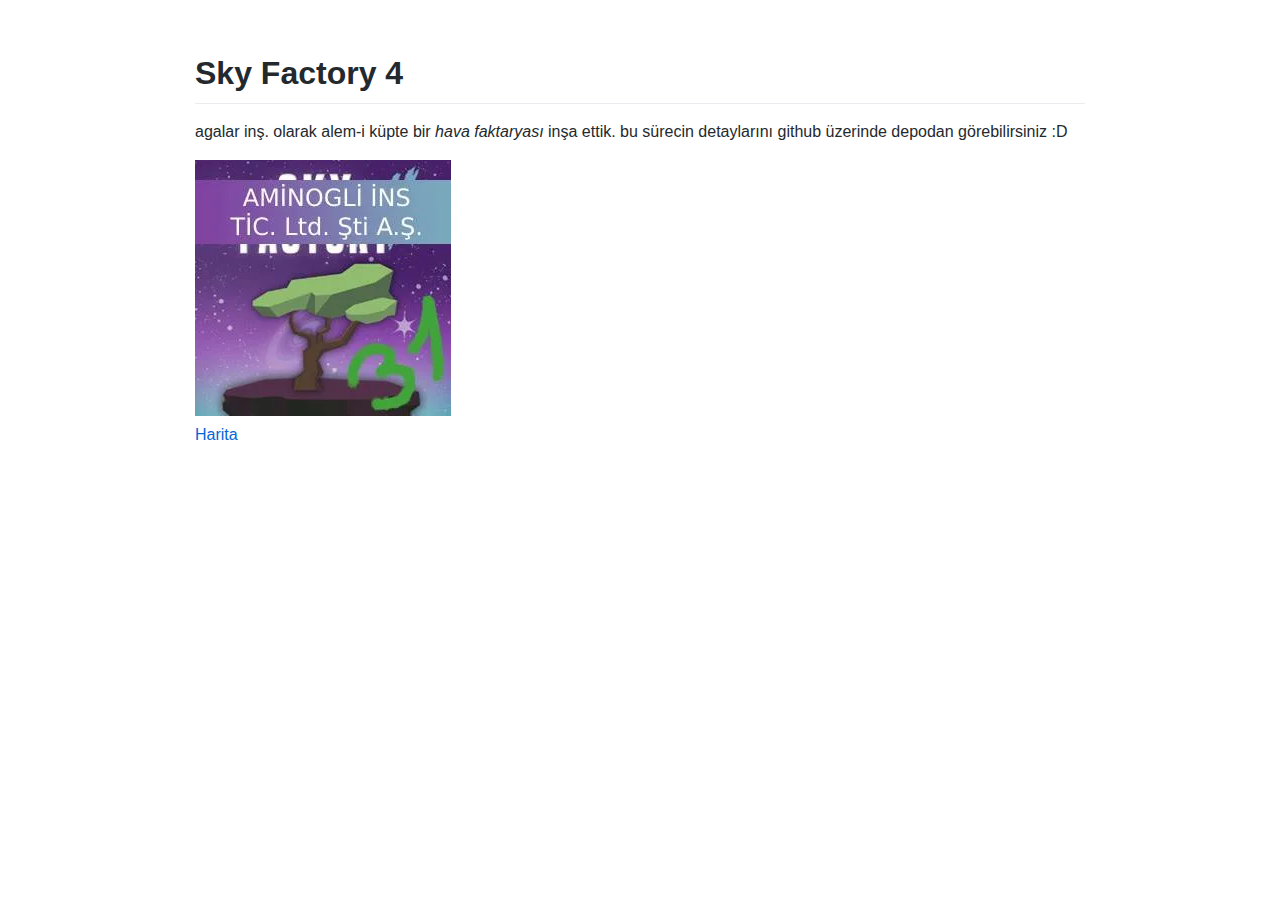
<file: sky-factory.html>
<!DOCTYPE html>
<html lang="en">
<head>
  <meta charset="UTF-8">
  <meta name="viewport" content="width=device-width, initial-scale=1">
  <title>sky factory 4</title>
  <style>
  @font-face {
  font-family: octicons-link;
  src: url([data-uri]) format('woff');
}

.markdown-body .octicon {
  display: inline-block;
  fill: currentColor;
  vertical-align: text-bottom;
}

.markdown-body .anchor {
  float: left;
  line-height: 1;
  margin-left: -20px;
  padding-right: 4px;
}

.markdown-body .anchor:focus {
  outline: none;
}

.markdown-body h1 .octicon-link,
.markdown-body h2 .octicon-link,
.markdown-body h3 .octicon-link,
.markdown-body h4 .octicon-link,
.markdown-body h5 .octicon-link,
.markdown-body h6 .octicon-link {
  color: #1b1f23;
  vertical-align: middle;
  visibility: hidden;
}

.markdown-body h1:hover .anchor,
.markdown-body h2:hover .anchor,
.markdown-body h3:hover .anchor,
.markdown-body h4:hover .anchor,
.markdown-body h5:hover .anchor,
.markdown-body h6:hover .anchor {
  text-decoration: none;
}

.markdown-body h1:hover .anchor .octicon-link,
.markdown-body h2:hover .anchor .octicon-link,
.markdown-body h3:hover .anchor .octicon-link,
.markdown-body h4:hover .anchor .octicon-link,
.markdown-body h5:hover .anchor .octicon-link,
.markdown-body h6:hover .anchor .octicon-link {
  visibility: visible;
}

.markdown-body {
  -ms-text-size-adjust: 100%;
  -webkit-text-size-adjust: 100%;
  color: #24292e;
  line-height: 1.5;
  font-family: -apple-system,BlinkMacSystemFont,Segoe UI,Helvetica,Arial,sans-serif,Apple Color Emoji,Segoe UI Emoji,Segoe UI Symbol;
  font-size: 16px;
  line-height: 1.5;
  word-wrap: break-word;
}

.markdown-body .pl-c {
  color: #6a737d;
}

.markdown-body .pl-c1,
.markdown-body .pl-s .pl-v {
  color: #005cc5;
}

.markdown-body .pl-e,
.markdown-body .pl-en {
  color: #6f42c1;
}

.markdown-body .pl-s .pl-s1,
.markdown-body .pl-smi {
  color: #24292e;
}

.markdown-body .pl-ent {
  color: #22863a;
}

.markdown-body .pl-k {
  color: #d73a49;
}

.markdown-body .pl-pds,
.markdown-body .pl-s,
.markdown-body .pl-s .pl-pse .pl-s1,
.markdown-body .pl-sr,
.markdown-body .pl-sr .pl-cce,
.markdown-body .pl-sr .pl-sra,
.markdown-body .pl-sr .pl-sre {
  color: #032f62;
}

.markdown-body .pl-smw,
.markdown-body .pl-v {
  color: #e36209;
}

.markdown-body .pl-bu {
  color: #b31d28;
}

.markdown-body .pl-ii {
  background-color: #b31d28;
  color: #fafbfc;
}

.markdown-body .pl-c2 {
  background-color: #d73a49;
  color: #fafbfc;
}

.markdown-body .pl-c2:before {
  content: "^M";
}

.markdown-body .pl-sr .pl-cce {
  color: #22863a;
  font-weight: 700;
}

.markdown-body .pl-ml {
  color: #735c0f;
}

.markdown-body .pl-mh,
.markdown-body .pl-mh .pl-en,
.markdown-body .pl-ms {
  color: #005cc5;
  font-weight: 700;
}

.markdown-body .pl-mi {
  color: #24292e;
  font-style: italic;
}

.markdown-body .pl-mb {
  color: #24292e;
  font-weight: 700;
}

.markdown-body .pl-md {
  background-color: #ffeef0;
  color: #b31d28;
}

.markdown-body .pl-mi1 {
  background-color: #f0fff4;
  color: #22863a;
}

.markdown-body .pl-mc {
  background-color: #ffebda;
  color: #e36209;
}

.markdown-body .pl-mi2 {
  background-color: #005cc5;
  color: #f6f8fa;
}

.markdown-body .pl-mdr {
  color: #6f42c1;
  font-weight: 700;
}

.markdown-body .pl-ba {
  color: #586069;
}

.markdown-body .pl-sg {
  color: #959da5;
}

.markdown-body .pl-corl {
  color: #032f62;
  text-decoration: underline;
}

.markdown-body details {
  display: block;
}

.markdown-body summary {
  display: list-item;
}

.markdown-body a {
  background-color: transparent;
}

.markdown-body a:active,
.markdown-body a:hover {
  outline-width: 0;
}

.markdown-body strong {
  font-weight: inherit;
  font-weight: bolder;
}

.markdown-body h1 {
  font-size: 2em;
  margin: .67em 0;
}

.markdown-body img {
  border-style: none;
}

.markdown-body code,
.markdown-body kbd,
.markdown-body pre {
  font-family: monospace,monospace;
  font-size: 1em;
}

.markdown-body hr {
  box-sizing: content-box;
  height: 0;
  overflow: visible;
}

.markdown-body input {
  font: inherit;
  margin: 0;
}

.markdown-body input {
  overflow: visible;
}

.markdown-body [type=checkbox] {
  box-sizing: border-box;
  padding: 0;
}

.markdown-body * {
  box-sizing: border-box;
}

.markdown-body input {
  font-family: inherit;
  font-size: inherit;
  line-height: inherit;
}

.markdown-body a {
  color: #0366d6;
  text-decoration: none;
}

.markdown-body a:hover {
  text-decoration: underline;
}

.markdown-body strong {
  font-weight: 600;
}

.markdown-body hr {
  background: transparent;
  border: 0;
  border-bottom: 1px solid #dfe2e5;
  height: 0;
  margin: 15px 0;
  overflow: hidden;
}

.markdown-body hr:before {
  content: "";
  display: table;
}

.markdown-body hr:after {
  clear: both;
  content: "";
  display: table;
}

.markdown-body table {
  border-collapse: collapse;
  border-spacing: 0;
}

.markdown-body td,
.markdown-body th {
  padding: 0;
}

.markdown-body details summary {
  cursor: pointer;
}

.markdown-body h1,
.markdown-body h2,
.markdown-body h3,
.markdown-body h4,
.markdown-body h5,
.markdown-body h6 {
  margin-bottom: 0;
  margin-top: 0;
}

.markdown-body h1 {
  font-size: 32px;
}

.markdown-body h1,
.markdown-body h2 {
  font-weight: 600;
}

.markdown-body h2 {
  font-size: 24px;
}

.markdown-body h3 {
  font-size: 20px;
}

.markdown-body h3,
.markdown-body h4 {
  font-weight: 600;
}

.markdown-body h4 {
  font-size: 16px;
}

.markdown-body h5 {
  font-size: 14px;
}

.markdown-body h5,
.markdown-body h6 {
  font-weight: 600;
}

.markdown-body h6 {
  font-size: 12px;
}

.markdown-body p {
  margin-bottom: 10px;
  margin-top: 0;
}

.markdown-body blockquote {
  margin: 0;
}

.markdown-body ol,
.markdown-body ul {
  margin-bottom: 0;
  margin-top: 0;
  padding-left: 0;
}

.markdown-body ol ol,
.markdown-body ul ol {
  list-style-type: lower-roman;
}

.markdown-body ol ol ol,
.markdown-body ol ul ol,
.markdown-body ul ol ol,
.markdown-body ul ul ol {
  list-style-type: lower-alpha;
}

.markdown-body dd {
  margin-left: 0;
}

.markdown-body code,
.markdown-body pre {
  font-family: SFMono-Regular,Consolas,Liberation Mono,Menlo,Courier,monospace;
  font-size: 12px;
}

.markdown-body pre {
  margin-bottom: 0;
  margin-top: 0;
}

.markdown-body input::-webkit-inner-spin-button,
.markdown-body input::-webkit-outer-spin-button {
  -webkit-appearance: none;
  appearance: none;
  margin: 0;
}

.markdown-body .border {
  border: 1px solid #e1e4e8!important;
}

.markdown-body .border-0 {
  border: 0!important;
}

.markdown-body .border-bottom {
  border-bottom: 1px solid #e1e4e8!important;
}

.markdown-body .rounded-1 {
  border-radius: 3px!important;
}

.markdown-body .bg-white {
  background-color: #fff!important;
}

.markdown-body .bg-gray-light {
  background-color: #fafbfc!important;
}

.markdown-body .text-gray-light {
  color: #6a737d!important;
}

.markdown-body .mb-0 {
  margin-bottom: 0!important;
}

.markdown-body .my-2 {
  margin-bottom: 8px!important;
  margin-top: 8px!important;
}

.markdown-body .pl-0 {
  padding-left: 0!important;
}

.markdown-body .py-0 {
  padding-bottom: 0!important;
  padding-top: 0!important;
}

.markdown-body .pl-1 {
  padding-left: 4px!important;
}

.markdown-body .pl-2 {
  padding-left: 8px!important;
}

.markdown-body .py-2 {
  padding-bottom: 8px!important;
  padding-top: 8px!important;
}

.markdown-body .pl-3,
.markdown-body .px-3 {
  padding-left: 16px!important;
}

.markdown-body .px-3 {
  padding-right: 16px!important;
}

.markdown-body .pl-4 {
  padding-left: 24px!important;
}

.markdown-body .pl-5 {
  padding-left: 32px!important;
}

.markdown-body .pl-6 {
  padding-left: 40px!important;
}

.markdown-body .f6 {
  font-size: 12px!important;
}

.markdown-body .lh-condensed {
  line-height: 1.25!important;
}

.markdown-body .text-bold {
  font-weight: 600!important;
}

.markdown-body:before {
  content: "";
  display: table;
}

.markdown-body:after {
  clear: both;
  content: "";
  display: table;
}

.markdown-body>:first-child {
  margin-top: 0!important;
}

.markdown-body>:last-child {
  margin-bottom: 0!important;
}

.markdown-body a:not([href]) {
  color: inherit;
  text-decoration: none;
}

.markdown-body blockquote,
.markdown-body dl,
.markdown-body ol,
.markdown-body p,
.markdown-body pre,
.markdown-body table,
.markdown-body ul {
  margin-bottom: 16px;
  margin-top: 0;
}

.markdown-body hr {
  background-color: #e1e4e8;
  border: 0;
  height: .25em;
  margin: 24px 0;
  padding: 0;
}

.markdown-body blockquote {
  border-left: .25em solid #dfe2e5;
  color: #6a737d;
  padding: 0 1em;
}

.markdown-body blockquote>:first-child {
  margin-top: 0;
}

.markdown-body blockquote>:last-child {
  margin-bottom: 0;
}

.markdown-body kbd {
  background-color: #fafbfc;
  border: 1px solid #c6cbd1;
  border-bottom-color: #959da5;
  border-radius: 3px;
  box-shadow: inset 0 -1px 0 #959da5;
  color: #444d56;
  display: inline-block;
  font-size: 11px;
  line-height: 10px;
  padding: 3px 5px;
  vertical-align: middle;
}

.markdown-body h1,
.markdown-body h2,
.markdown-body h3,
.markdown-body h4,
.markdown-body h5,
.markdown-body h6 {
  font-weight: 600;
  line-height: 1.25;
  margin-bottom: 16px;
  margin-top: 24px;
}

.markdown-body h1 {
  font-size: 2em;
}

.markdown-body h1,
.markdown-body h2 {
  border-bottom: 1px solid #eaecef;
  padding-bottom: .3em;
}

.markdown-body h2 {
  font-size: 1.5em;
}

.markdown-body h3 {
  font-size: 1.25em;
}

.markdown-body h4 {
  font-size: 1em;
}

.markdown-body h5 {
  font-size: .875em;
}

.markdown-body h6 {
  color: #6a737d;
  font-size: .85em;
}

.markdown-body ol,
.markdown-body ul {
  padding-left: 2em;
}

.markdown-body ol ol,
.markdown-body ol ul,
.markdown-body ul ol,
.markdown-body ul ul {
  margin-bottom: 0;
  margin-top: 0;
}

.markdown-body li {
  word-wrap: break-all;
}

.markdown-body li>p {
  margin-top: 16px;
}

.markdown-body li+li {
  margin-top: .25em;
}

.markdown-body dl {
  padding: 0;
}

.markdown-body dl dt {
  font-size: 1em;
  font-style: italic;
  font-weight: 600;
  margin-top: 16px;
  padding: 0;
}

.markdown-body dl dd {
  margin-bottom: 16px;
  padding: 0 16px;
}

.markdown-body table {
  display: block;
  overflow: auto;
  width: 100%;
}

.markdown-body table th {
  font-weight: 600;
}

.markdown-body table td,
.markdown-body table th {
  border: 1px solid #dfe2e5;
  padding: 6px 13px;
}

.markdown-body table tr {
  background-color: #fff;
  border-top: 1px solid #c6cbd1;
}

.markdown-body table tr:nth-child(2n) {
  background-color: #f6f8fa;
}

.markdown-body img {
  background-color: #fff;
  box-sizing: content-box;
  max-width: 100%;
}

.markdown-body img[align=right] {
  padding-left: 20px;
}

.markdown-body img[align=left] {
  padding-right: 20px;
}

.markdown-body code {
  background-color: rgba(27,31,35,.05);
  border-radius: 3px;
  font-size: 85%;
  margin: 0;
  padding: .2em .4em;
}

.markdown-body pre {
  word-wrap: normal;
}

.markdown-body pre>code {
  background: transparent;
  border: 0;
  font-size: 100%;
  margin: 0;
  padding: 0;
  white-space: pre;
  word-break: normal;
}

.markdown-body .highlight {
  margin-bottom: 16px;
}

.markdown-body .highlight pre {
  margin-bottom: 0;
  word-break: normal;
}

.markdown-body .highlight pre,
.markdown-body pre {
  background-color: #f6f8fa;
  border-radius: 3px;
  font-size: 85%;
  line-height: 1.45;
  overflow: auto;
  padding: 16px;
}

.markdown-body pre code {
  background-color: transparent;
  border: 0;
  display: inline;
  line-height: inherit;
  margin: 0;
  max-width: auto;
  overflow: visible;
  padding: 0;
  word-wrap: normal;
}

.markdown-body .commit-tease-sha {
  color: #444d56;
  display: inline-block;
  font-family: SFMono-Regular,Consolas,Liberation Mono,Menlo,Courier,monospace;
  font-size: 90%;
}

.markdown-body .blob-wrapper {
  border-bottom-left-radius: 3px;
  border-bottom-right-radius: 3px;
  overflow-x: auto;
  overflow-y: hidden;
}

.markdown-body .blob-wrapper-embedded {
  max-height: 240px;
  overflow-y: auto;
}

.markdown-body .blob-num {
  -moz-user-select: none;
  -ms-user-select: none;
  -webkit-user-select: none;
  color: rgba(27,31,35,.3);
  cursor: pointer;
  font-family: SFMono-Regular,Consolas,Liberation Mono,Menlo,Courier,monospace;
  font-size: 12px;
  line-height: 20px;
  min-width: 50px;
  padding-left: 10px;
  padding-right: 10px;
  text-align: right;
  user-select: none;
  vertical-align: top;
  white-space: nowrap;
  width: 1%;
}

.markdown-body .blob-num:hover {
  color: rgba(27,31,35,.6);
}

.markdown-body .blob-num:before {
  content: attr(data-line-number);
}

.markdown-body .blob-code {
  line-height: 20px;
  padding-left: 10px;
  padding-right: 10px;
  position: relative;
  vertical-align: top;
}

.markdown-body .blob-code-inner {
  color: #24292e;
  font-family: SFMono-Regular,Consolas,Liberation Mono,Menlo,Courier,monospace;
  font-size: 12px;
  overflow: visible;
  white-space: pre;
  word-wrap: normal;
}

.markdown-body .pl-token.active,
.markdown-body .pl-token:hover {
  background: #ffea7f;
  cursor: pointer;
}

.markdown-body kbd {
  background-color: #fafbfc;
  border: 1px solid #d1d5da;
  border-bottom-color: #c6cbd1;
  border-radius: 3px;
  box-shadow: inset 0 -1px 0 #c6cbd1;
  color: #444d56;
  display: inline-block;
  font: 11px SFMono-Regular,Consolas,Liberation Mono,Menlo,Courier,monospace;
  line-height: 10px;
  padding: 3px 5px;
  vertical-align: middle;
}

.markdown-body :checked+.radio-label {
  border-color: #0366d6;
  position: relative;
  z-index: 1;
}

.markdown-body .tab-size[data-tab-size="1"] {
  -moz-tab-size: 1;
  tab-size: 1;
}

.markdown-body .tab-size[data-tab-size="2"] {
  -moz-tab-size: 2;
  tab-size: 2;
}

.markdown-body .tab-size[data-tab-size="3"] {
  -moz-tab-size: 3;
  tab-size: 3;
}

.markdown-body .tab-size[data-tab-size="4"] {
  -moz-tab-size: 4;
  tab-size: 4;
}

.markdown-body .tab-size[data-tab-size="5"] {
  -moz-tab-size: 5;
  tab-size: 5;
}

.markdown-body .tab-size[data-tab-size="6"] {
  -moz-tab-size: 6;
  tab-size: 6;
}

.markdown-body .tab-size[data-tab-size="7"] {
  -moz-tab-size: 7;
  tab-size: 7;
}

.markdown-body .tab-size[data-tab-size="8"] {
  -moz-tab-size: 8;
  tab-size: 8;
}

.markdown-body .tab-size[data-tab-size="9"] {
  -moz-tab-size: 9;
  tab-size: 9;
}

.markdown-body .tab-size[data-tab-size="10"] {
  -moz-tab-size: 10;
  tab-size: 10;
}

.markdown-body .tab-size[data-tab-size="11"] {
  -moz-tab-size: 11;
  tab-size: 11;
}

.markdown-body .tab-size[data-tab-size="12"] {
  -moz-tab-size: 12;
  tab-size: 12;
}

.markdown-body .task-list-item {
  list-style-type: none;
}

.markdown-body .task-list-item+.task-list-item {
  margin-top: 3px;
}

.markdown-body .task-list-item input {
  margin: 0 .2em .25em -1.6em;
  vertical-align: middle;
}

.markdown-body hr {
  border-bottom-color: #eee;
}

.markdown-body .pl-0 {
  padding-left: 0!important;
}

.markdown-body .pl-1 {
  padding-left: 4px!important;
}

.markdown-body .pl-2 {
  padding-left: 8px!important;
}

.markdown-body .pl-3 {
  padding-left: 16px!important;
}

.markdown-body .pl-4 {
  padding-left: 24px!important;
}

.markdown-body .pl-5 {
  padding-left: 32px!important;
}

.markdown-body .pl-6 {
  padding-left: 40px!important;
}

.markdown-body .pl-7 {
  padding-left: 48px!important;
}

.markdown-body .pl-8 {
  padding-left: 64px!important;
}

.markdown-body .pl-9 {
  padding-left: 80px!important;
}

.markdown-body .pl-10 {
  padding-left: 96px!important;
}

.markdown-body .pl-11 {
  padding-left: 112px!important;
}

.markdown-body .pl-12 {
  padding-left: 128px!important;
}

/*# sourceURL=webpack://./node_modules/github-markdown-css/github-markdown.css */
/*# sourceMappingURL=[data-uri] */
  </style>
  <style>
  /**
 * prism.js default theme for JavaScript, CSS and HTML
 * Based on dabblet (http://dabblet.com)
 * @author Lea Verou
 */

code[class*="language-"],
pre[class*="language-"] {
	color: black;
	background: none;
	text-shadow: 0 1px white;
	font-family: Consolas, Monaco, 'Andale Mono', 'Ubuntu Mono', monospace;
	font-size: 1em;
	text-align: left;
	white-space: pre;
	word-spacing: normal;
	word-break: normal;
	word-wrap: normal;
	line-height: 1.5;

	-moz-tab-size: 4;
	-o-tab-size: 4;
	tab-size: 4;

	-webkit-hyphens: none;
	-moz-hyphens: none;
	-ms-hyphens: none;
	hyphens: none;
}

pre[class*="language-"]::-moz-selection, pre[class*="language-"] ::-moz-selection,
code[class*="language-"]::-moz-selection, code[class*="language-"] ::-moz-selection {
	text-shadow: none;
	background: #b3d4fc;
}

pre[class*="language-"]::selection, pre[class*="language-"] ::selection,
code[class*="language-"]::selection, code[class*="language-"] ::selection {
	text-shadow: none;
	background: #b3d4fc;
}

@media print {
	code[class*="language-"],
	pre[class*="language-"] {
		text-shadow: none;
	}
}

/* Code blocks */
pre[class*="language-"] {
	padding: 1em;
	margin: .5em 0;
	overflow: auto;
}

:not(pre) > code[class*="language-"],
pre[class*="language-"] {
	background: #f5f2f0;
}

/* Inline code */
:not(pre) > code[class*="language-"] {
	padding: .1em;
	border-radius: .3em;
	white-space: normal;
}

.token.comment,
.token.prolog,
.token.doctype,
.token.cdata {
	color: slategray;
}

.token.punctuation {
	color: #999;
}

.token.namespace {
	opacity: .7;
}

.token.property,
.token.tag,
.token.boolean,
.token.number,
.token.constant,
.token.symbol,
.token.deleted {
	color: #905;
}

.token.selector,
.token.attr-name,
.token.string,
.token.char,
.token.builtin,
.token.inserted {
	color: #690;
}

.token.operator,
.token.entity,
.token.url,
.language-css .token.string,
.style .token.string {
	color: #9a6e3a;
	/* This background color was intended by the author of this theme. */
	background: hsla(0, 0%, 100%, .5);
}

.token.atrule,
.token.attr-value,
.token.keyword {
	color: #07a;
}

.token.function,
.token.class-name {
	color: #DD4A68;
}

.token.regex,
.token.important,
.token.variable {
	color: #e90;
}

.token.important,
.token.bold {
	font-weight: bold;
}
.token.italic {
	font-style: italic;
}

.token.entity {
	cursor: help;
}

/*# sourceURL=webpack://./node_modules/prismjs/themes/prism.css */
/*# sourceMappingURL=[data-uri] */
  </style>
  <style>
  
  </style>
  <style>
    .markdown-body {
      font-family: -apple-system,Segoe UI,Helvetica,Arial,sans-serif,Apple Color Emoji,Segoe UI Emoji;
      box-sizing: border-box;
      min-width: 200px;
      max-width: 980px;
      margin: 0 auto;
      padding: 45px;
    }

    @media not print {
      .markdown-body {
        padding: 45px;
      }

      @media (max-width: 767px) {
        .markdown-body {
          padding: 15px;
        }
      }
    }

    .hf-container {
      color: #24292e;
      line-height: 1.3;
    }

    .markdown-body .highlight pre,
    .markdown-body pre {
      white-space: pre-wrap;
    }
    .markdown-body table {
      display: table;
    }
    .markdown-body img[data-align="center"] {
      display: block;
      margin: 0 auto;
    }
    .markdown-body img[data-align="right"] {
      display: block;
      margin: 0 0 0 auto;
    }
    .markdown-body li.task-list-item {
      list-style-type: none;
    }
    .markdown-body li > [type=checkbox] {
      margin: 0 0 0 -1.3em;
    }
    .markdown-body input[type="checkbox"] ~ p {
      margin-top: 0;
      display: inline-block;
    }
    .markdown-body ol ol,
    .markdown-body ul ol {
      list-style-type: decimal;
    }
    .markdown-body ol ol ol,
    .markdown-body ol ul ol,
    .markdown-body ul ol ol,
    .markdown-body ul ul ol {
      list-style-type: decimal;
    }
  </style>
  <style>.markdown-body a.footnote-ref {
  text-decoration: none;
}

.footnotes {
  font-size: .85em;
  opacity: .8;
}

.footnotes li[role="doc-endnote"] {
  position: relative;
}

.footnotes .footnote-back {
  position: absolute;
  font-family: initial;
  top: .2em;
  right: 1em;
  text-decoration: none;
}

.inline-math.invalid,
.multiple-math.invalid {
  color: rgb(255, 105, 105);
}

.toc-container {
  width: 100%;
}

.toc-container .toc-title {
  font-weight: 700;
  font-size: 1.2em;
  margin-bottom: 0;
}

.toc-container li,
.toc-container ul,
.toc-container ul li {
  list-style: none !important;
}

.toc-container > ul {
  padding-left: 0;
}

.toc-container ul li span {
  display : flex;
}

.toc-container ul li span a {
  color: inherit;
  text-decoration: none;
}
.toc-container ul li span a:hover {
  color: inherit;
  text-decoration: none;
}

.toc-container ul li span span.dots {
  flex: 1;
  height: 0.65em;
  margin: 0 10px;
  border-bottom: 2px dotted black;
}

/*# sourceURL=webpack://./src/muya/lib/assets/styles/exportStyle.css */
/*# sourceMappingURL=[data-uri] */</style>
  <style>.markdown-body{}pre.front-matter{display:none!important;}</style>
</head>
<body>
  <article class="markdown-body"><h1 class="atx" id="sky-factory-4">Sky Factory 4</h1>
<p>agalar inş. olarak alem-i küpte bir <em>hava faktaryası</em> inşa ettik. bu sürecin detaylarını github üzerinde depodan görebilirsiniz :D</p>
<img src="./src/skyfac.webp">

<p><a href="https://github.com/ahoisogamers/skyfactory4-baig">Harita</a></p>
</article>
</body>
</html>
</file>
